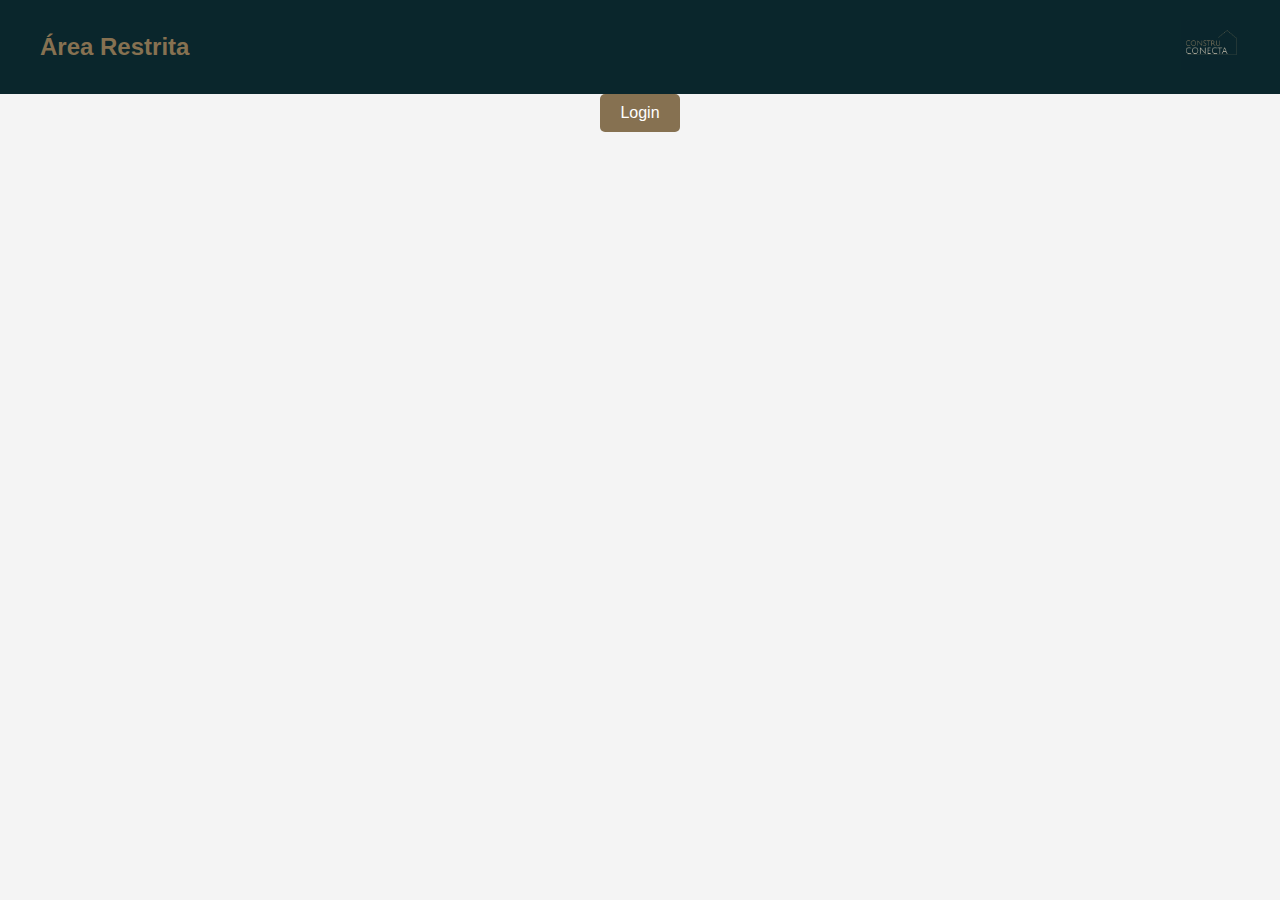
<file: index.html>
<!DOCTYPE html>
<html lang="pt-BR">
  <head>
    <meta charset="UTF-8" />
    <meta name="viewport" content="width=device-width, initial-scale=1.0" />
    <title>Login</title>
    <link rel="stylesheet" href="styles.css" />
  </head>
  <body>
    <header>
      <div class="header-container">
        <h1>Área Restrita</h1>
        <div class="logo-container">
          <img src="./assets/LogoEmpresa.jpg" alt="Logo Advocacia" />
        </div>
      </div>
    </header>

    <div class="loginBtn">
      <button id="openModal">Login</button>
    </div>

    <div id="loginModal" class="modal">
      <div class="modal-content">
        <span class="close" id="closeModal">&times;</span>
        <h2>Login</h2>
        <form id="loginForm">
          <label for="username">Usuário ou Email:</label>
          <input
            type="text"
            id="username"
            required
            placeholder="Digite seu usuário ou email"
          />
          <label for="password">Senha:</label>
          <input
            type="password"
            id="password"
            required
            placeholder="Digite sua senha"
          />
          <button type="submit">Entrar</button>
          <div id="error" style="color: red"></div>
        </form>
      </div>
    </div>
    <script src="login.js"></script>
  </body>
</html>
</file>
<file: styles.css>
/* Estilo do spinner */
.spinner {
  border: 4px solid rgba(255, 255, 255, 0.3);
  border-top: 4px solid #fff;
  border-radius: 50%;
  width: 16px;
  height: 16px;
  animation: spin 1s linear infinite;
  display: inline-block;
  margin-right: 8px;
}

@keyframes spin {
  0% {
    transform: rotate(0deg);
  }
  100% {
    transform: rotate(360deg);
  }
}

h1 {
  color: #867151;
}

body {
  font-family: Arial, sans-serif;
  margin: 0;
  padding: 0;
  background-color: #f4f4f4;
}

.loginBtn {
  display: flex;
  justify-content: center;
}

header {
  background-color: #0a262c;
  padding: 20px 0;
  text-align: center;
}

.header-container {
  display: flex;
  justify-content: space-between;
  align-items: center;
  padding: 0 20px;
  max-width: 1200px;
  margin: 0 auto;
}

h1 {
  margin: 0;
  font-size: 24px;
}

.logo-container img {
  height: 50px;
  width: auto;
  background-color: #0a262c;
}

button {
  padding: 10px 20px;
  background-color: #007bff;
  color: white;
  border: none;
  border-radius: 5px;
  cursor: pointer;
  font-size: 16px;
}

button:hover {
  background-color: #0056b3;
}

.modal {
  color: #867151;
  display: none;
  position: fixed;
  z-index: 1;
  left: 0;
  top: 0;
  width: 100%;
  height: 100%;
  background-color: rgba(0, 0, 0, 0.4);
}

.close {
  color: #aaa;
  float: right;
  font-size: 28px;
}

.close:hover,
.close:focus {
  color: black;
  cursor: pointer;
}

.modal-content {
  background-color: #0a262c;
  margin: 15% auto;
  padding: 20px;
  width: 300px;
  border-radius: 8px;
  box-shadow: 0 4px 8px rgba(0, 0, 0, 0.2);
}

label {
  display: block;
  margin: 10px 0 5px;
}

input[type="text"],
input[type="password"] {
  padding: 10px;
  margin-bottom: 20px;
  width: calc(100% - 20px);
  border: 1px solid #ccc;
  border-radius: 5px;
}

button {
  padding: 10px 20px;
  background-color: #867151;
  color: white;
  border: none;
  border-radius: 5px;
  cursor: pointer;
}

button:hover {
  background-color: #826130;
}

#error {
  margin-top: 20px;
  color: red;
}
</file>
